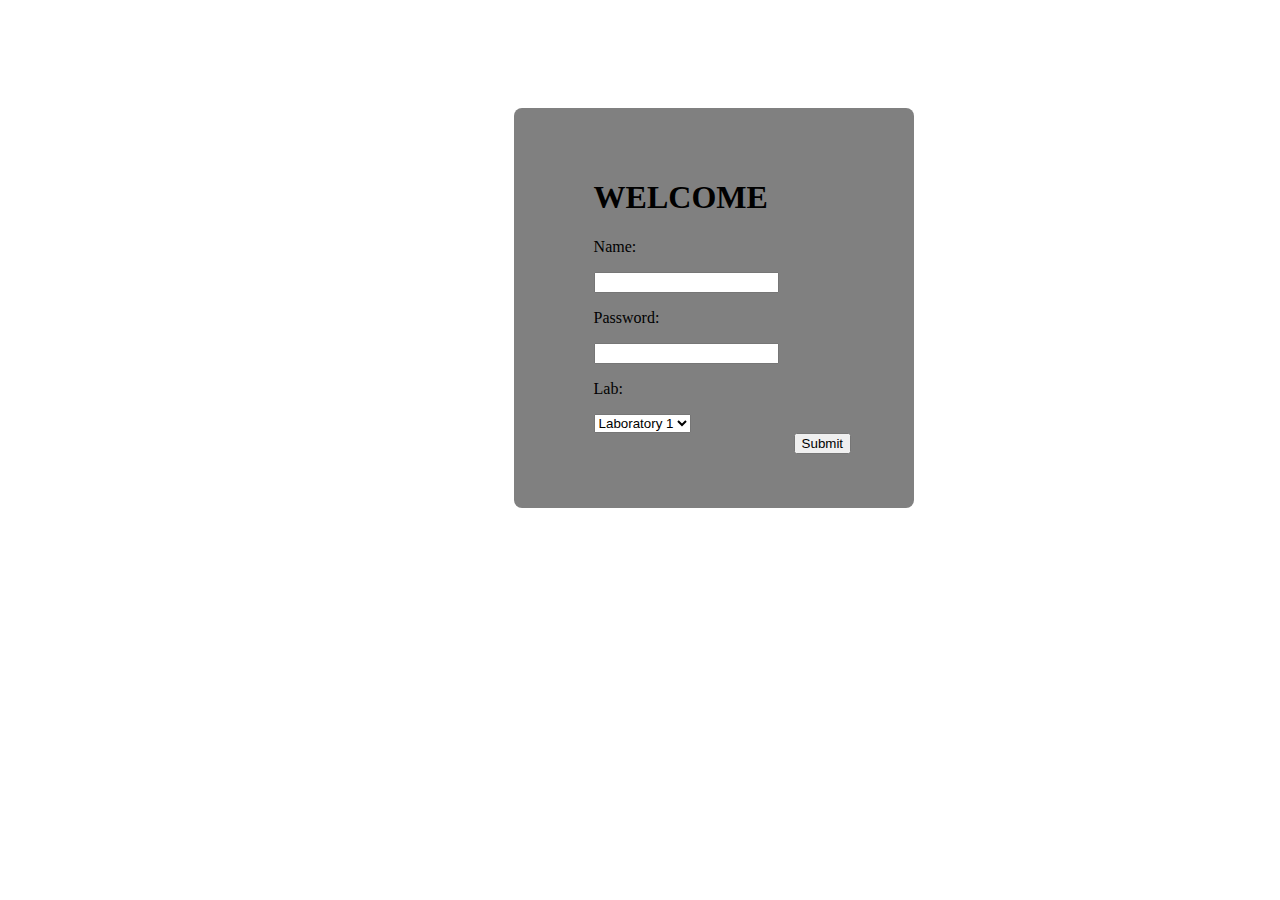
<file: index.html>
<!DOCTYPE html>
<html>
<head>
	<title>Welcome</title>
	<link rel="stylesheet" type="text/css" href="style.css">
</head>
<body>
	<div id="container">
		<div id="body">
			<h1>WELCOME</h1>
			<p>Name:</p>
			<input type="textbox" name="">
			<p>Password:</p>
			<input type="textbox" name="">
			<p>Lab:</p>
			<select>
				<option>Laboratory 1</option>
				<option>Laboratory 2</option>
				<option>Laboratory 3</option>
			</select>
			<br>
			<div class="btn">
				<input type="Button" value="Submit" name="">
			</div>
		</div>
	</div>
</body>
</html>
</file>
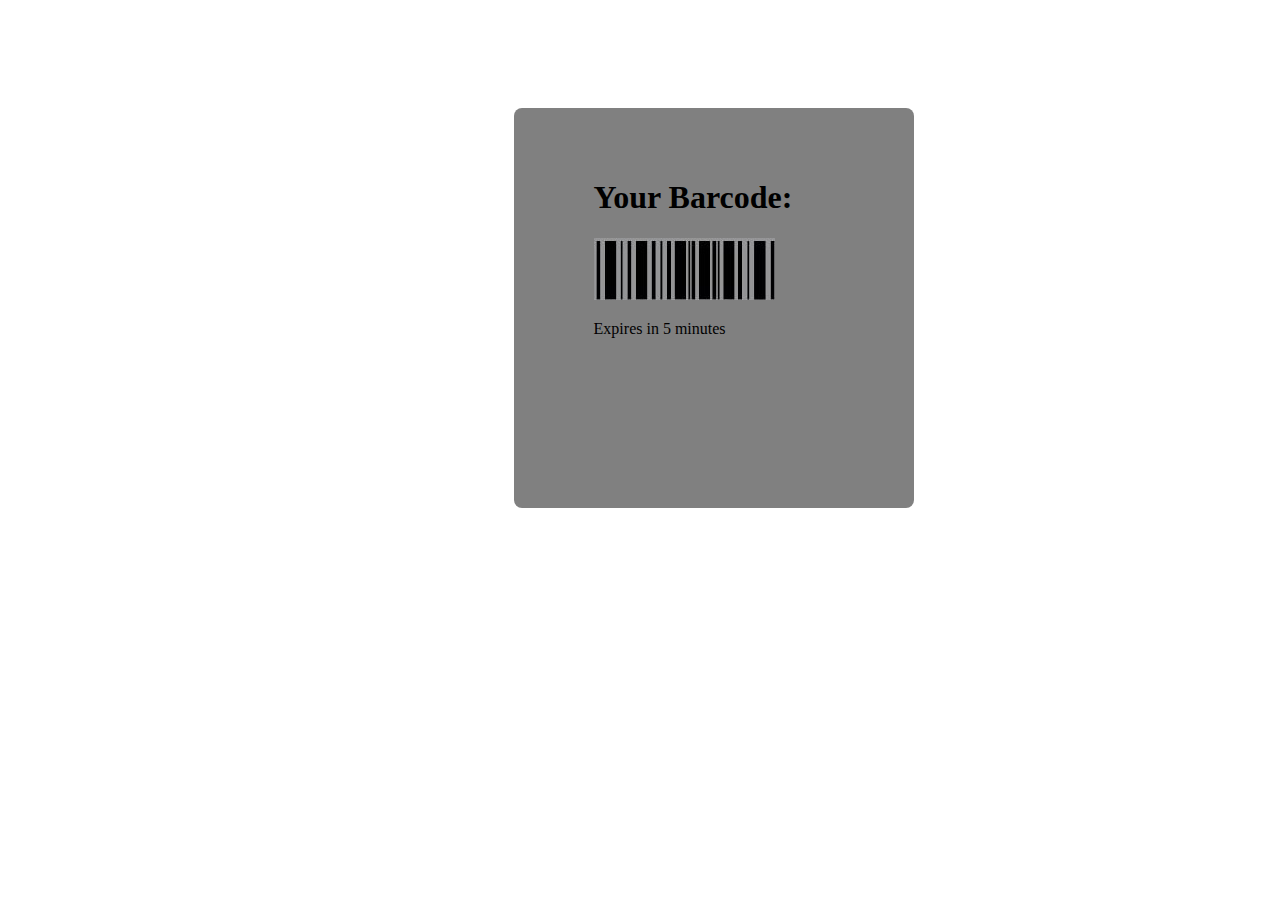
<file: Barcode.html>
<!DOCTYPE html>
<html>
<head>
	<title>Barcode</title>
	<link rel="stylesheet" type="text/css" href="Barcode.css">
</head>
<body>
	<div id="container">
		<div id="body">
			<h1>Your Barcode:</h1>
			<img src="barcode1.jpg">
			<p>Expires in 5 minutes</p>
		</div>
		
	</div>
</body>
</html>
</file>
<file: style.css>
#container{
	background-color: grey;
	height: 400px;
	width: 400px;
	border-radius: 8px;
	position: relative;
	top: 100px;
	left: 40%;
}

#body{
	background-size: contain;
	width: 300px;
	padding-left: 80px;
	padding-top: 50px;
}

.btn{
	padding-left: 200px;
}
</file>
<file: Barcode.css>
#container{
	background-color: grey;
	height: 400px;
	width: 400px;
	border-radius: 8px;
	position: relative;
	top: 100px;
	left: 40%;
}

#body{
	background-size: contain;
	width: 300px;
	padding-left: 80px;
	padding-top: 50px;
}
</file>
